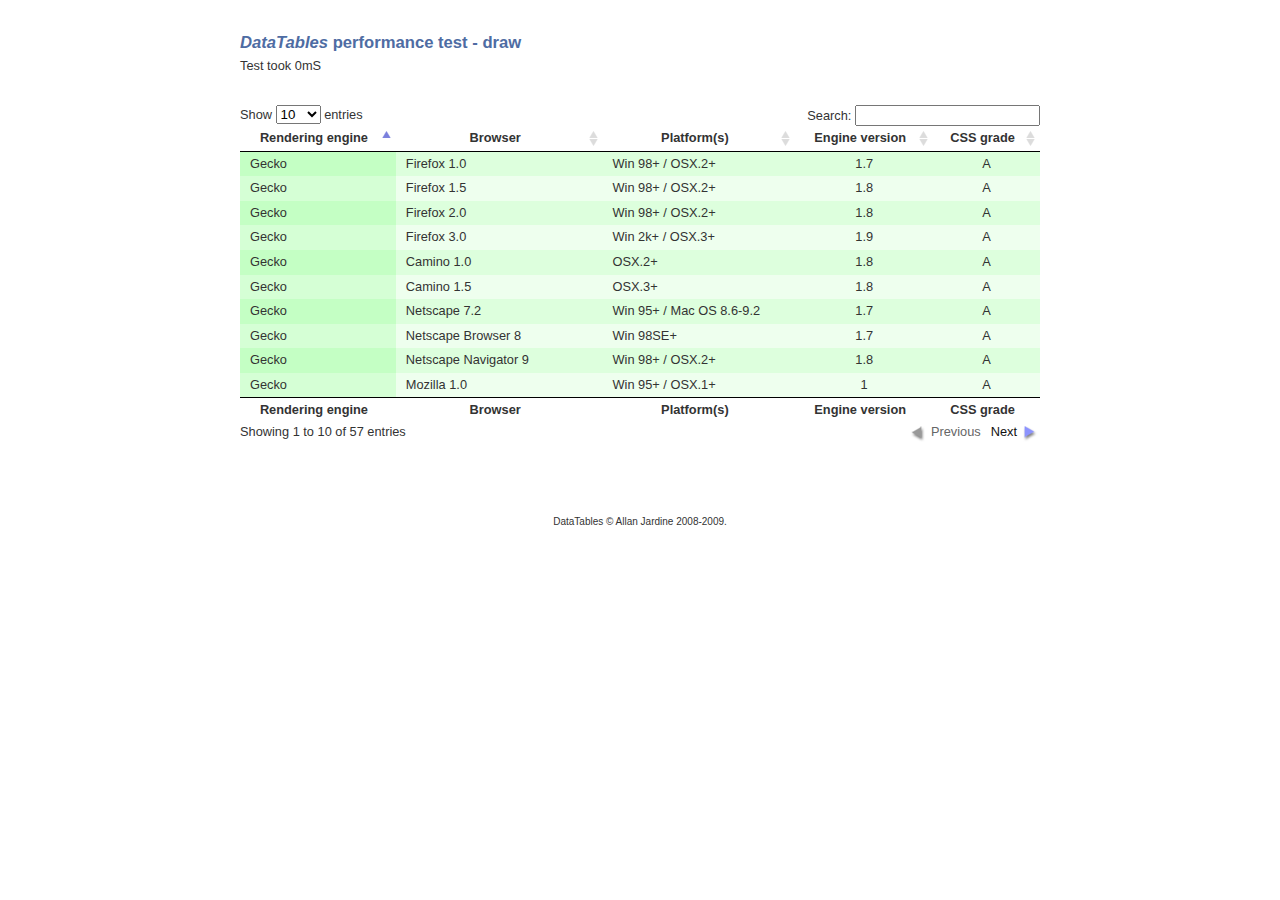
<file: telecel/admin/scripts/datatable/media/unit_testing/performance/draw.html>
<!DOCTYPE HTML PUBLIC "-//W3C//DTD HTML 4.01//EN" "http://www.w3.org/TR/html4/strict.dtd">
<html>
	<head>
		<meta http-equiv="content-type" content="text/html; charset=utf-8" />
		<link rel="shortcut icon" type="image/ico" href="http://www.datatables.net/favicon.ico" />
		
		<title>DataTables example</title>
		<style type="text/css" title="currentStyle">
			@import "../../css/demo_page.css";
			@import "../../css/demo_table.css";
		</style>
		<script type="text/javascript" language="javascript" src="../../js/jquery.js"></script>
		<script type="text/javascript" language="javascript" src="../../js/jquery.dataTables.js"></script>
		<script type="text/javascript" charset="utf-8">
			$(document).ready(function() {
				var oTable = $('#example').dataTable();
				var oSettings = oTable.fnSettings();
				var iStart = new Date().getTime();
				
				//console.profile();
				//for ( var i=0, iLen=1000 ; i<iLen ; i++ )
				//{
				//	oSettings._iDisplayLength = 100;
				//	oTable.oApi._fnCalculateEnd( oSettings );
				//	oTable.oApi._fnDraw( oSettings );
				//	
				//	oSettings._iDisplayLength = 10;
				//	oTable.oApi._fnCalculateEnd( oSettings );
				//	oTable.oApi._fnDraw( oSettings );
				//}
				//console.profileEnd();
				
				var iEnd = new Date().getTime();
				document.getElementById('output').innerHTML = "Test took "+(iEnd-iStart)+"mS";
			} );
		</script>
	</head>
	<body id="dt_example">
		<div id="container">
			<div class="full_width big">
				<i>DataTables</i> performance test - draw
			</div>
			<div id="output"></div>
			
			<div id="demo">
<table cellpadding="0" cellspacing="0" border="0" class="display" id="example">
	<thead>
		<tr>
			<th>Rendering engine</th>
			<th>Browser</th>
			<th>Platform(s)</th>
			<th>Engine version</th>
			<th>CSS grade</th>
		</tr>
	</thead>
	<tbody>
		<tr class="gradeX">
			<td>Trident</td>
			<td>Internet
				 Explorer 4.0</td>
			<td>Win 95+</td>
			<td class="center">4</td>
			<td class="center">X</td>
		</tr>
		<tr class="gradeC">
			<td>Trident</td>
			<td>Internet
				 Explorer 5.0</td>
			<td>Win 95+</td>
			<td class="center">5</td>
			<td class="center">C</td>
		</tr>
		<tr class="gradeA">
			<td>Trident</td>
			<td>Internet
				 Explorer 5.5</td>
			<td>Win 95+</td>
			<td class="center">5.5</td>
			<td class="center">A</td>
		</tr>
		<tr class="gradeA">
			<td>Trident</td>
			<td>Internet
				 Explorer 6</td>
			<td>Win 98+</td>
			<td class="center">6</td>
			<td class="center">A</td>
		</tr>
		<tr class="gradeA">
			<td>Trident</td>
			<td>Internet Explorer 7</td>
			<td>Win XP SP2+</td>
			<td class="center">7</td>
			<td class="center">A</td>
		</tr>
		<tr class="gradeA">
			<td>Trident</td>
			<td>AOL browser (AOL desktop)</td>
			<td>Win XP</td>
			<td class="center">6</td>
			<td class="center">A</td>
		</tr>
		<tr class="gradeA">
			<td>Gecko</td>
			<td>Firefox 1.0</td>
			<td>Win 98+ / OSX.2+</td>
			<td class="center">1.7</td>
			<td class="center">A</td>
		</tr>
		<tr class="gradeA">
			<td>Gecko</td>
			<td>Firefox 1.5</td>
			<td>Win 98+ / OSX.2+</td>
			<td class="center">1.8</td>
			<td class="center">A</td>
		</tr>
		<tr class="gradeA">
			<td>Gecko</td>
			<td>Firefox 2.0</td>
			<td>Win 98+ / OSX.2+</td>
			<td class="center">1.8</td>
			<td class="center">A</td>
		</tr>
		<tr class="gradeA">
			<td>Gecko</td>
			<td>Firefox 3.0</td>
			<td>Win 2k+ / OSX.3+</td>
			<td class="center">1.9</td>
			<td class="center">A</td>
		</tr>
		<tr class="gradeA">
			<td>Gecko</td>
			<td>Camino 1.0</td>
			<td>OSX.2+</td>
			<td class="center">1.8</td>
			<td class="center">A</td>
		</tr>
		<tr class="gradeA">
			<td>Gecko</td>
			<td>Camino 1.5</td>
			<td>OSX.3+</td>
			<td class="center">1.8</td>
			<td class="center">A</td>
		</tr>
		<tr class="gradeA">
			<td>Gecko</td>
			<td>Netscape 7.2</td>
			<td>Win 95+ / Mac OS 8.6-9.2</td>
			<td class="center">1.7</td>
			<td class="center">A</td>
		</tr>
		<tr class="gradeA">
			<td>Gecko</td>
			<td>Netscape Browser 8</td>
			<td>Win 98SE+</td>
			<td class="center">1.7</td>
			<td class="center">A</td>
		</tr>
		<tr class="gradeA">
			<td>Gecko</td>
			<td>Netscape Navigator 9</td>
			<td>Win 98+ / OSX.2+</td>
			<td class="center">1.8</td>
			<td class="center">A</td>
		</tr>
		<tr class="gradeA">
			<td>Gecko</td>
			<td>Mozilla 1.0</td>
			<td>Win 95+ / OSX.1+</td>
			<td class="center">1</td>
			<td class="center">A</td>
		</tr>
		<tr class="gradeA">
			<td>Gecko</td>
			<td>Mozilla 1.1</td>
			<td>Win 95+ / OSX.1+</td>
			<td class="center">1.1</td>
			<td class="center">A</td>
		</tr>
		<tr class="gradeA">
			<td>Gecko</td>
			<td>Mozilla 1.2</td>
			<td>Win 95+ / OSX.1+</td>
			<td class="center">1.2</td>
			<td class="center">A</td>
		</tr>
		<tr class="gradeA">
			<td>Gecko</td>
			<td>Mozilla 1.3</td>
			<td>Win 95+ / OSX.1+</td>
			<td class="center">1.3</td>
			<td class="center">A</td>
		</tr>
		<tr class="gradeA">
			<td>Gecko</td>
			<td>Mozilla 1.4</td>
			<td>Win 95+ / OSX.1+</td>
			<td class="center">1.4</td>
			<td class="center">A</td>
		</tr>
		<tr class="gradeA">
			<td>Gecko</td>
			<td>Mozilla 1.5</td>
			<td>Win 95+ / OSX.1+</td>
			<td class="center">1.5</td>
			<td class="center">A</td>
		</tr>
		<tr class="gradeA">
			<td>Gecko</td>
			<td>Mozilla 1.6</td>
			<td>Win 95+ / OSX.1+</td>
			<td class="center">1.6</td>
			<td class="center">A</td>
		</tr>
		<tr class="gradeA">
			<td>Gecko</td>
			<td>Mozilla 1.7</td>
			<td>Win 98+ / OSX.1+</td>
			<td class="center">1.7</td>
			<td class="center">A</td>
		</tr>
		<tr class="gradeA">
			<td>Gecko</td>
			<td>Mozilla 1.8</td>
			<td>Win 98+ / OSX.1+</td>
			<td class="center">1.8</td>
			<td class="center">A</td>
		</tr>
		<tr class="gradeA">
			<td>Gecko</td>
			<td>Seamonkey 1.1</td>
			<td>Win 98+ / OSX.2+</td>
			<td class="center">1.8</td>
			<td class="center">A</td>
		</tr>
		<tr class="gradeA">
			<td>Gecko</td>
			<td>Epiphany 2.20</td>
			<td>Gnome</td>
			<td class="center">1.8</td>
			<td class="center">A</td>
		</tr>
		<tr class="gradeA">
			<td>Webkit</td>
			<td>Safari 1.2</td>
			<td>OSX.3</td>
			<td class="center">125.5</td>
			<td class="center">A</td>
		</tr>
		<tr class="gradeA">
			<td>Webkit</td>
			<td>Safari 1.3</td>
			<td>OSX.3</td>
			<td class="center">312.8</td>
			<td class="center">A</td>
		</tr>
		<tr class="gradeA">
			<td>Webkit</td>
			<td>Safari 2.0</td>
			<td>OSX.4+</td>
			<td class="center">419.3</td>
			<td class="center">A</td>
		</tr>
		<tr class="gradeA">
			<td>Webkit</td>
			<td>Safari 3.0</td>
			<td>OSX.4+</td>
			<td class="center">522.1</td>
			<td class="center">A</td>
		</tr>
		<tr class="gradeA">
			<td>Webkit</td>
			<td>OmniWeb 5.5</td>
			<td>OSX.4+</td>
			<td class="center">420</td>
			<td class="center">A</td>
		</tr>
		<tr class="gradeA">
			<td>Webkit</td>
			<td>iPod Touch / iPhone</td>
			<td>iPod</td>
			<td class="center">420.1</td>
			<td class="center">A</td>
		</tr>
		<tr class="gradeA">
			<td>Webkit</td>
			<td>S60</td>
			<td>S60</td>
			<td class="center">413</td>
			<td class="center">A</td>
		</tr>
		<tr class="gradeA">
			<td>Presto</td>
			<td>Opera 7.0</td>
			<td>Win 95+ / OSX.1+</td>
			<td class="center">-</td>
			<td class="center">A</td>
		</tr>
		<tr class="gradeA">
			<td>Presto</td>
			<td>Opera 7.5</td>
			<td>Win 95+ / OSX.2+</td>
			<td class="center">-</td>
			<td class="center">A</td>
		</tr>
		<tr class="gradeA">
			<td>Presto</td>
			<td>Opera 8.0</td>
			<td>Win 95+ / OSX.2+</td>
			<td class="center">-</td>
			<td class="center">A</td>
		</tr>
		<tr class="gradeA">
			<td>Presto</td>
			<td>Opera 8.5</td>
			<td>Win 95+ / OSX.2+</td>
			<td class="center">-</td>
			<td class="center">A</td>
		</tr>
		<tr class="gradeA">
			<td>Presto</td>
			<td>Opera 9.0</td>
			<td>Win 95+ / OSX.3+</td>
			<td class="center">-</td>
			<td class="center">A</td>
		</tr>
		<tr class="gradeA">
			<td>Presto</td>
			<td>Opera 9.2</td>
			<td>Win 88+ / OSX.3+</td>
			<td class="center">-</td>
			<td class="center">A</td>
		</tr>
		<tr class="gradeA">
			<td>Presto</td>
			<td>Opera 9.5</td>
			<td>Win 88+ / OSX.3+</td>
			<td class="center">-</td>
			<td class="center">A</td>
		</tr>
		<tr class="gradeA">
			<td>Presto</td>
			<td>Opera for Wii</td>
			<td>Wii</td>
			<td class="center">-</td>
			<td class="center">A</td>
		</tr>
		<tr class="gradeA">
			<td>Presto</td>
			<td>Nokia N800</td>
			<td>N800</td>
			<td class="center">-</td>
			<td class="center">A</td>
		</tr>
		<tr class="gradeA">
			<td>Presto</td>
			<td>Nintendo DS browser</td>
			<td>Nintendo DS</td>
			<td class="center">8.5</td>
			<td class="center">C/A<sup>1</sup></td>
		</tr>
		<tr class="gradeC">
			<td>KHTML</td>
			<td>Konqureror 3.1</td>
			<td>KDE 3.1</td>
			<td class="center">3.1</td>
			<td class="center">C</td>
		</tr>
		<tr class="gradeA">
			<td>KHTML</td>
			<td>Konqureror 3.3</td>
			<td>KDE 3.3</td>
			<td class="center">3.3</td>
			<td class="center">A</td>
		</tr>
		<tr class="gradeA">
			<td>KHTML</td>
			<td>Konqureror 3.5</td>
			<td>KDE 3.5</td>
			<td class="center">3.5</td>
			<td class="center">A</td>
		</tr>
		<tr class="gradeX">
			<td>Tasman</td>
			<td>Internet Explorer 4.5</td>
			<td>Mac OS 8-9</td>
			<td class="center">-</td>
			<td class="center">X</td>
		</tr>
		<tr class="gradeC">
			<td>Tasman</td>
			<td>Internet Explorer 5.1</td>
			<td>Mac OS 7.6-9</td>
			<td class="center">1</td>
			<td class="center">C</td>
		</tr>
		<tr class="gradeC">
			<td>Tasman</td>
			<td>Internet Explorer 5.2</td>
			<td>Mac OS 8-X</td>
			<td class="center">1</td>
			<td class="center">C</td>
		</tr>
		<tr class="gradeA">
			<td>Misc</td>
			<td>NetFront 3.1</td>
			<td>Embedded devices</td>
			<td class="center">-</td>
			<td class="center">C</td>
		</tr>
		<tr class="gradeA">
			<td>Misc</td>
			<td>NetFront 3.4</td>
			<td>Embedded devices</td>
			<td class="center">-</td>
			<td class="center">A</td>
		</tr>
		<tr class="gradeX">
			<td>Misc</td>
			<td>Dillo 0.8</td>
			<td>Embedded devices</td>
			<td class="center">-</td>
			<td class="center">X</td>
		</tr>
		<tr class="gradeX">
			<td>Misc</td>
			<td>Links</td>
			<td>Text only</td>
			<td class="center">-</td>
			<td class="center">X</td>
		</tr>
		<tr class="gradeX">
			<td>Misc</td>
			<td>Lynx</td>
			<td>Text only</td>
			<td class="center">-</td>
			<td class="center">X</td>
		</tr>
		<tr class="gradeC">
			<td>Misc</td>
			<td>IE Mobile</td>
			<td>Windows Mobile 6</td>
			<td class="center">-</td>
			<td class="center">C</td>
		</tr>
		<tr class="gradeC">
			<td>Misc</td>
			<td>PSP browser</td>
			<td>PSP</td>
			<td class="center">-</td>
			<td class="center">C</td>
		</tr>
		<tr class="gradeU">
			<td>Other browsers</td>
			<td>All others</td>
			<td>-</td>
			<td class="center">-</td>
			<td class="center">U</td>
		</tr>
	</tbody>
	<tfoot>
		<tr>
			<th>Rendering engine</th>
			<th>Browser</th>
			<th>Platform(s)</th>
			<th>Engine version</th>
			<th>CSS grade</th>
		</tr>
	</tfoot>
</table>
			</div>
			<div class="spacer"></div>
			
			
			<div id="footer" style="text-align:center;">
				<span style="font-size:10px;">
					DataTables &copy; Allan Jardine 2008-2009.
				</span>
			</div>
		</div>
	</body>
</html>
</file>
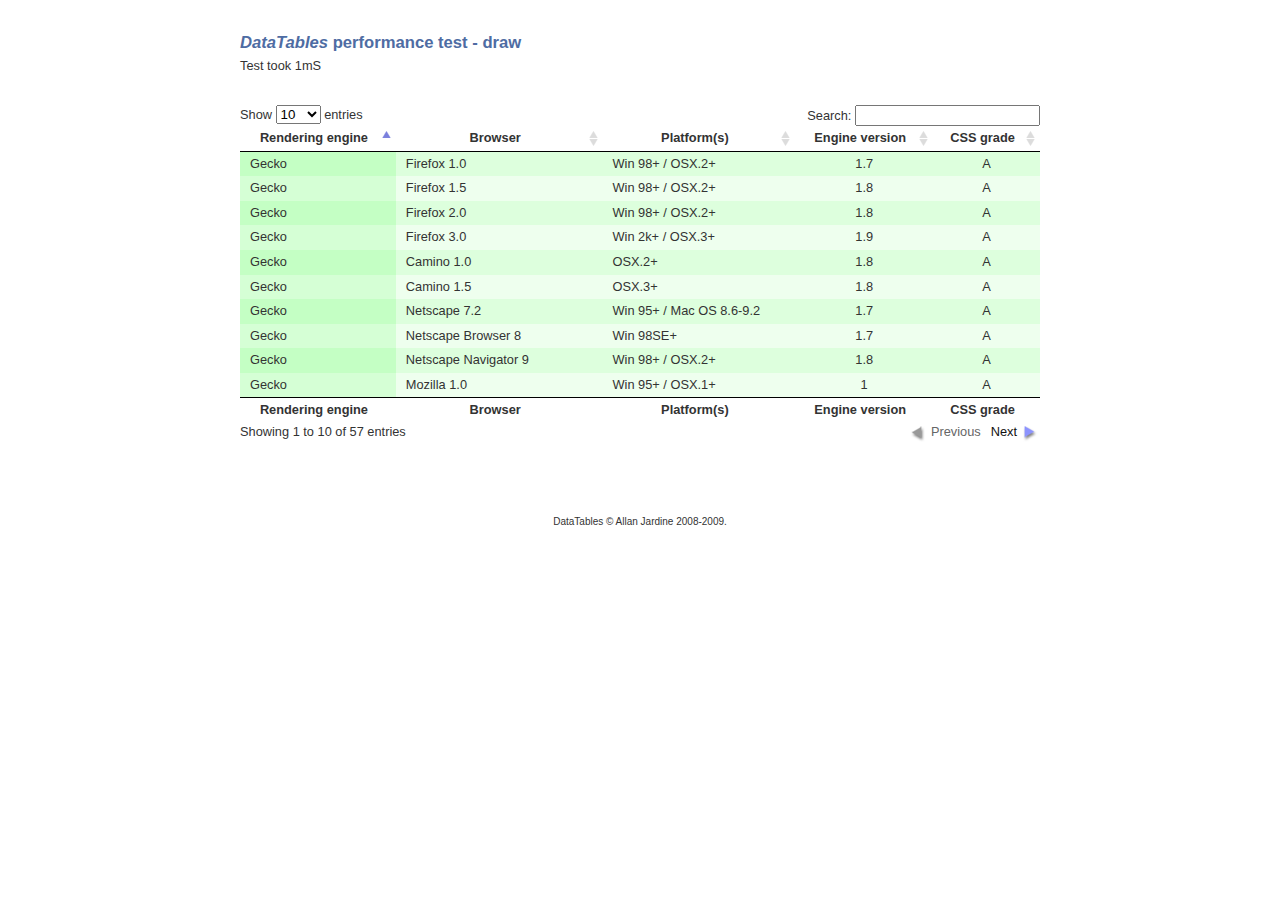
<file: telecel/admin/scripts/datatable/media/unit_testing/performance/page.html>
<!DOCTYPE HTML PUBLIC "-//W3C//DTD HTML 4.01//EN" "http://www.w3.org/TR/html4/strict.dtd">
<html>
	<head>
		<meta http-equiv="content-type" content="text/html; charset=utf-8" />
		<link rel="shortcut icon" type="image/ico" href="http://www.datatables.net/favicon.ico" />
		
		<title>DataTables example</title>
		<style type="text/css" title="currentStyle">
			@import "../../css/demo_page.css";
			@import "../../css/demo_table.css";
		</style>
		<script type="text/javascript" language="javascript" src="../../js/jquery.js"></script>
		<script type="text/javascript" language="javascript" src="../../js/jquery.dataTables.js"></script>
		<script type="text/javascript" charset="utf-8">
			$(document).ready(function() {
				var oTable = $('#example').dataTable();
				var oSettings = oTable.fnSettings();
				var iStart = new Date().getTime();
				
				//for ( var i=0, iLen=100 ; i<iLen ; i++ )
				//{
				console.profile( );
					oTable.fnPageChange( "next" );
					oTable.fnPageChange( "previous" );
				console.profileEnd( );
				//}
				
				var iEnd = new Date().getTime();
				document.getElementById('output').innerHTML = "Test took "+(iEnd-iStart)+"mS";
			} );
		</script>
	</head>
	<body id="dt_example">
		<div id="container">
			<div class="full_width big">
				<i>DataTables</i> performance test - draw
			</div>
			<div id="output"></div>
			
			<div id="demo">
<table cellpadding="0" cellspacing="0" border="0" class="display" id="example">
	<thead>
		<tr>
			<th>Rendering engine</th>
			<th>Browser</th>
			<th>Platform(s)</th>
			<th>Engine version</th>
			<th>CSS grade</th>
		</tr>
	</thead>
	<tbody>
		<tr class="gradeX">
			<td>Trident</td>
			<td>Internet
				 Explorer 4.0</td>
			<td>Win 95+</td>
			<td class="center">4</td>
			<td class="center">X</td>
		</tr>
		<tr class="gradeC">
			<td>Trident</td>
			<td>Internet
				 Explorer 5.0</td>
			<td>Win 95+</td>
			<td class="center">5</td>
			<td class="center">C</td>
		</tr>
		<tr class="gradeA">
			<td>Trident</td>
			<td>Internet
				 Explorer 5.5</td>
			<td>Win 95+</td>
			<td class="center">5.5</td>
			<td class="center">A</td>
		</tr>
		<tr class="gradeA">
			<td>Trident</td>
			<td>Internet
				 Explorer 6</td>
			<td>Win 98+</td>
			<td class="center">6</td>
			<td class="center">A</td>
		</tr>
		<tr class="gradeA">
			<td>Trident</td>
			<td>Internet Explorer 7</td>
			<td>Win XP SP2+</td>
			<td class="center">7</td>
			<td class="center">A</td>
		</tr>
		<tr class="gradeA">
			<td>Trident</td>
			<td>AOL browser (AOL desktop)</td>
			<td>Win XP</td>
			<td class="center">6</td>
			<td class="center">A</td>
		</tr>
		<tr class="gradeA">
			<td>Gecko</td>
			<td>Firefox 1.0</td>
			<td>Win 98+ / OSX.2+</td>
			<td class="center">1.7</td>
			<td class="center">A</td>
		</tr>
		<tr class="gradeA">
			<td>Gecko</td>
			<td>Firefox 1.5</td>
			<td>Win 98+ / OSX.2+</td>
			<td class="center">1.8</td>
			<td class="center">A</td>
		</tr>
		<tr class="gradeA">
			<td>Gecko</td>
			<td>Firefox 2.0</td>
			<td>Win 98+ / OSX.2+</td>
			<td class="center">1.8</td>
			<td class="center">A</td>
		</tr>
		<tr class="gradeA">
			<td>Gecko</td>
			<td>Firefox 3.0</td>
			<td>Win 2k+ / OSX.3+</td>
			<td class="center">1.9</td>
			<td class="center">A</td>
		</tr>
		<tr class="gradeA">
			<td>Gecko</td>
			<td>Camino 1.0</td>
			<td>OSX.2+</td>
			<td class="center">1.8</td>
			<td class="center">A</td>
		</tr>
		<tr class="gradeA">
			<td>Gecko</td>
			<td>Camino 1.5</td>
			<td>OSX.3+</td>
			<td class="center">1.8</td>
			<td class="center">A</td>
		</tr>
		<tr class="gradeA">
			<td>Gecko</td>
			<td>Netscape 7.2</td>
			<td>Win 95+ / Mac OS 8.6-9.2</td>
			<td class="center">1.7</td>
			<td class="center">A</td>
		</tr>
		<tr class="gradeA">
			<td>Gecko</td>
			<td>Netscape Browser 8</td>
			<td>Win 98SE+</td>
			<td class="center">1.7</td>
			<td class="center">A</td>
		</tr>
		<tr class="gradeA">
			<td>Gecko</td>
			<td>Netscape Navigator 9</td>
			<td>Win 98+ / OSX.2+</td>
			<td class="center">1.8</td>
			<td class="center">A</td>
		</tr>
		<tr class="gradeA">
			<td>Gecko</td>
			<td>Mozilla 1.0</td>
			<td>Win 95+ / OSX.1+</td>
			<td class="center">1</td>
			<td class="center">A</td>
		</tr>
		<tr class="gradeA">
			<td>Gecko</td>
			<td>Mozilla 1.1</td>
			<td>Win 95+ / OSX.1+</td>
			<td class="center">1.1</td>
			<td class="center">A</td>
		</tr>
		<tr class="gradeA">
			<td>Gecko</td>
			<td>Mozilla 1.2</td>
			<td>Win 95+ / OSX.1+</td>
			<td class="center">1.2</td>
			<td class="center">A</td>
		</tr>
		<tr class="gradeA">
			<td>Gecko</td>
			<td>Mozilla 1.3</td>
			<td>Win 95+ / OSX.1+</td>
			<td class="center">1.3</td>
			<td class="center">A</td>
		</tr>
		<tr class="gradeA">
			<td>Gecko</td>
			<td>Mozilla 1.4</td>
			<td>Win 95+ / OSX.1+</td>
			<td class="center">1.4</td>
			<td class="center">A</td>
		</tr>
		<tr class="gradeA">
			<td>Gecko</td>
			<td>Mozilla 1.5</td>
			<td>Win 95+ / OSX.1+</td>
			<td class="center">1.5</td>
			<td class="center">A</td>
		</tr>
		<tr class="gradeA">
			<td>Gecko</td>
			<td>Mozilla 1.6</td>
			<td>Win 95+ / OSX.1+</td>
			<td class="center">1.6</td>
			<td class="center">A</td>
		</tr>
		<tr class="gradeA">
			<td>Gecko</td>
			<td>Mozilla 1.7</td>
			<td>Win 98+ / OSX.1+</td>
			<td class="center">1.7</td>
			<td class="center">A</td>
		</tr>
		<tr class="gradeA">
			<td>Gecko</td>
			<td>Mozilla 1.8</td>
			<td>Win 98+ / OSX.1+</td>
			<td class="center">1.8</td>
			<td class="center">A</td>
		</tr>
		<tr class="gradeA">
			<td>Gecko</td>
			<td>Seamonkey 1.1</td>
			<td>Win 98+ / OSX.2+</td>
			<td class="center">1.8</td>
			<td class="center">A</td>
		</tr>
		<tr class="gradeA">
			<td>Gecko</td>
			<td>Epiphany 2.20</td>
			<td>Gnome</td>
			<td class="center">1.8</td>
			<td class="center">A</td>
		</tr>
		<tr class="gradeA">
			<td>Webkit</td>
			<td>Safari 1.2</td>
			<td>OSX.3</td>
			<td class="center">125.5</td>
			<td class="center">A</td>
		</tr>
		<tr class="gradeA">
			<td>Webkit</td>
			<td>Safari 1.3</td>
			<td>OSX.3</td>
			<td class="center">312.8</td>
			<td class="center">A</td>
		</tr>
		<tr class="gradeA">
			<td>Webkit</td>
			<td>Safari 2.0</td>
			<td>OSX.4+</td>
			<td class="center">419.3</td>
			<td class="center">A</td>
		</tr>
		<tr class="gradeA">
			<td>Webkit</td>
			<td>Safari 3.0</td>
			<td>OSX.4+</td>
			<td class="center">522.1</td>
			<td class="center">A</td>
		</tr>
		<tr class="gradeA">
			<td>Webkit</td>
			<td>OmniWeb 5.5</td>
			<td>OSX.4+</td>
			<td class="center">420</td>
			<td class="center">A</td>
		</tr>
		<tr class="gradeA">
			<td>Webkit</td>
			<td>iPod Touch / iPhone</td>
			<td>iPod</td>
			<td class="center">420.1</td>
			<td class="center">A</td>
		</tr>
		<tr class="gradeA">
			<td>Webkit</td>
			<td>S60</td>
			<td>S60</td>
			<td class="center">413</td>
			<td class="center">A</td>
		</tr>
		<tr class="gradeA">
			<td>Presto</td>
			<td>Opera 7.0</td>
			<td>Win 95+ / OSX.1+</td>
			<td class="center">-</td>
			<td class="center">A</td>
		</tr>
		<tr class="gradeA">
			<td>Presto</td>
			<td>Opera 7.5</td>
			<td>Win 95+ / OSX.2+</td>
			<td class="center">-</td>
			<td class="center">A</td>
		</tr>
		<tr class="gradeA">
			<td>Presto</td>
			<td>Opera 8.0</td>
			<td>Win 95+ / OSX.2+</td>
			<td class="center">-</td>
			<td class="center">A</td>
		</tr>
		<tr class="gradeA">
			<td>Presto</td>
			<td>Opera 8.5</td>
			<td>Win 95+ / OSX.2+</td>
			<td class="center">-</td>
			<td class="center">A</td>
		</tr>
		<tr class="gradeA">
			<td>Presto</td>
			<td>Opera 9.0</td>
			<td>Win 95+ / OSX.3+</td>
			<td class="center">-</td>
			<td class="center">A</td>
		</tr>
		<tr class="gradeA">
			<td>Presto</td>
			<td>Opera 9.2</td>
			<td>Win 88+ / OSX.3+</td>
			<td class="center">-</td>
			<td class="center">A</td>
		</tr>
		<tr class="gradeA">
			<td>Presto</td>
			<td>Opera 9.5</td>
			<td>Win 88+ / OSX.3+</td>
			<td class="center">-</td>
			<td class="center">A</td>
		</tr>
		<tr class="gradeA">
			<td>Presto</td>
			<td>Opera for Wii</td>
			<td>Wii</td>
			<td class="center">-</td>
			<td class="center">A</td>
		</tr>
		<tr class="gradeA">
			<td>Presto</td>
			<td>Nokia N800</td>
			<td>N800</td>
			<td class="center">-</td>
			<td class="center">A</td>
		</tr>
		<tr class="gradeA">
			<td>Presto</td>
			<td>Nintendo DS browser</td>
			<td>Nintendo DS</td>
			<td class="center">8.5</td>
			<td class="center">C/A<sup>1</sup></td>
		</tr>
		<tr class="gradeC">
			<td>KHTML</td>
			<td>Konqureror 3.1</td>
			<td>KDE 3.1</td>
			<td class="center">3.1</td>
			<td class="center">C</td>
		</tr>
		<tr class="gradeA">
			<td>KHTML</td>
			<td>Konqureror 3.3</td>
			<td>KDE 3.3</td>
			<td class="center">3.3</td>
			<td class="center">A</td>
		</tr>
		<tr class="gradeA">
			<td>KHTML</td>
			<td>Konqureror 3.5</td>
			<td>KDE 3.5</td>
			<td class="center">3.5</td>
			<td class="center">A</td>
		</tr>
		<tr class="gradeX">
			<td>Tasman</td>
			<td>Internet Explorer 4.5</td>
			<td>Mac OS 8-9</td>
			<td class="center">-</td>
			<td class="center">X</td>
		</tr>
		<tr class="gradeC">
			<td>Tasman</td>
			<td>Internet Explorer 5.1</td>
			<td>Mac OS 7.6-9</td>
			<td class="center">1</td>
			<td class="center">C</td>
		</tr>
		<tr class="gradeC">
			<td>Tasman</td>
			<td>Internet Explorer 5.2</td>
			<td>Mac OS 8-X</td>
			<td class="center">1</td>
			<td class="center">C</td>
		</tr>
		<tr class="gradeA">
			<td>Misc</td>
			<td>NetFront 3.1</td>
			<td>Embedded devices</td>
			<td class="center">-</td>
			<td class="center">C</td>
		</tr>
		<tr class="gradeA">
			<td>Misc</td>
			<td>NetFront 3.4</td>
			<td>Embedded devices</td>
			<td class="center">-</td>
			<td class="center">A</td>
		</tr>
		<tr class="gradeX">
			<td>Misc</td>
			<td>Dillo 0.8</td>
			<td>Embedded devices</td>
			<td class="center">-</td>
			<td class="center">X</td>
		</tr>
		<tr class="gradeX">
			<td>Misc</td>
			<td>Links</td>
			<td>Text only</td>
			<td class="center">-</td>
			<td class="center">X</td>
		</tr>
		<tr class="gradeX">
			<td>Misc</td>
			<td>Lynx</td>
			<td>Text only</td>
			<td class="center">-</td>
			<td class="center">X</td>
		</tr>
		<tr class="gradeC">
			<td>Misc</td>
			<td>IE Mobile</td>
			<td>Windows Mobile 6</td>
			<td class="center">-</td>
			<td class="center">C</td>
		</tr>
		<tr class="gradeC">
			<td>Misc</td>
			<td>PSP browser</td>
			<td>PSP</td>
			<td class="center">-</td>
			<td class="center">C</td>
		</tr>
		<tr class="gradeU">
			<td>Other browsers</td>
			<td>All others</td>
			<td>-</td>
			<td class="center">-</td>
			<td class="center">U</td>
		</tr>
	</tbody>
	<tfoot>
		<tr>
			<th>Rendering engine</th>
			<th>Browser</th>
			<th>Platform(s)</th>
			<th>Engine version</th>
			<th>CSS grade</th>
		</tr>
	</tfoot>
</table>
			</div>
			<div class="spacer"></div>
			
			
			<div id="footer" style="text-align:center;">
				<span style="font-size:10px;">
					DataTables &copy; Allan Jardine 2008-2009.
				</span>
			</div>
		</div>
	</body>
</html>
</file>
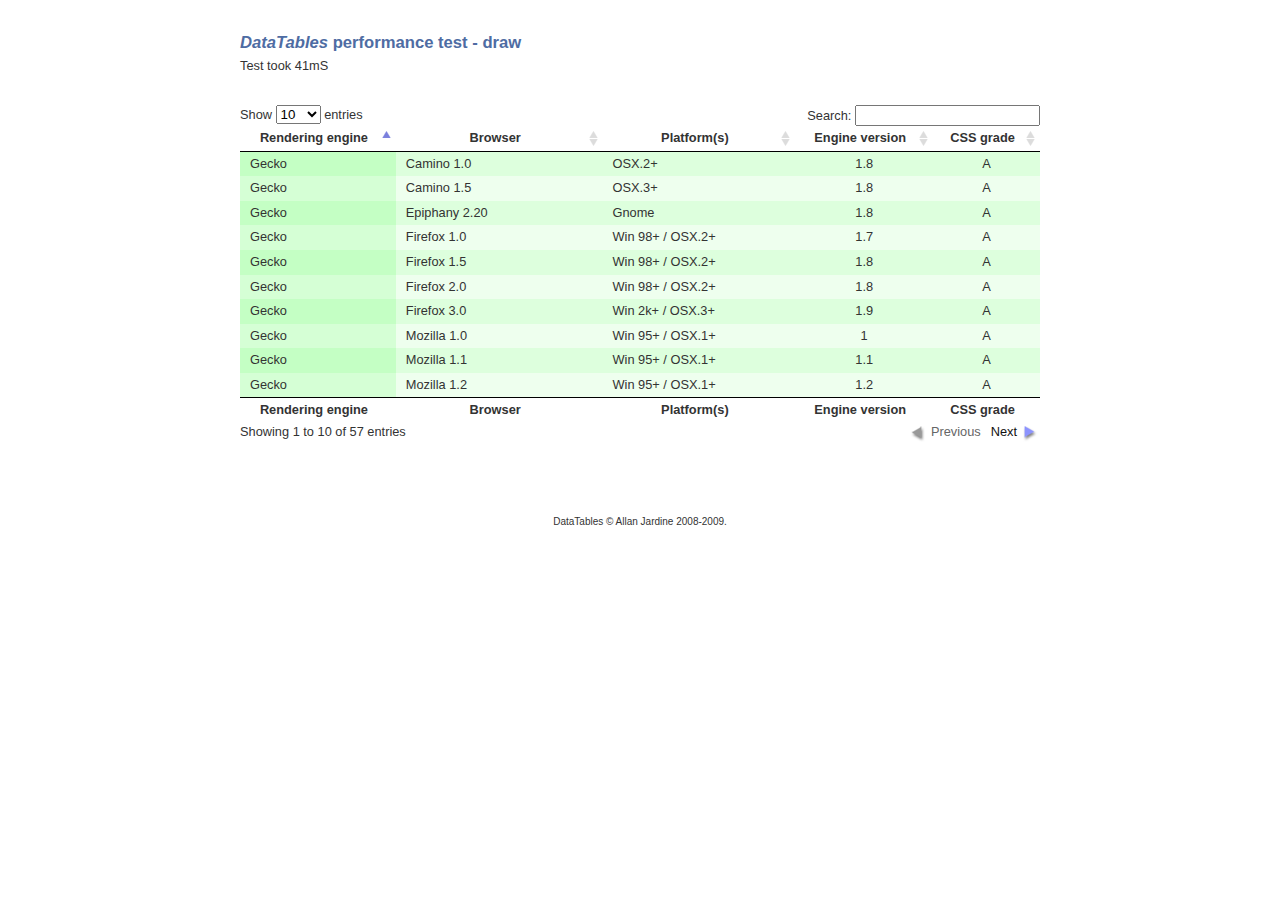
<file: telecel/admin/scripts/datatable/media/unit_testing/performance/sort.html>
<!DOCTYPE HTML PUBLIC "-//W3C//DTD HTML 4.01//EN" "http://www.w3.org/TR/html4/strict.dtd">
<html>
	<head>
		<meta http-equiv="content-type" content="text/html; charset=utf-8" />
		<link rel="shortcut icon" type="image/ico" href="http://www.datatables.net/favicon.ico" />
		
		<title>DataTables example</title>
		<style type="text/css" title="currentStyle">
			@import "../../css/demo_page.css";
			@import "../../css/demo_table.css";
		</style>
		<script type="text/javascript" language="javascript" src="../../js/jquery.js"></script>
		<script type="text/javascript" language="javascript" src="../../js/jquery.dataTables.js"></script>
		<script type="text/javascript" charset="utf-8">
			$(document).ready(function() {
				var oTable = $('#example').dataTable();
				var oSettings = oTable.fnSettings();
				var iStart = new Date().getTime();
				
				for ( var i=0, iLen=100 ; i<iLen ; i++ )
				{
				console.profile( );
					oTable.fnSort( [[1, 'asc']] );
					oTable.fnSort( [[0, 'asc']] );
				console.profileEnd( );
				}
				
				var iEnd = new Date().getTime();
				document.getElementById('output').innerHTML = "Test took "+(iEnd-iStart)+"mS";
			} );
		</script>
	</head>
	<body id="dt_example">
		<div id="container">
			<div class="full_width big">
				<i>DataTables</i> performance test - draw
			</div>
			<div id="output"></div>
			
			<div id="demo">
<table cellpadding="0" cellspacing="0" border="0" class="display" id="example">
	<thead>
		<tr>
			<th>Rendering engine</th>
			<th>Browser</th>
			<th>Platform(s)</th>
			<th>Engine version</th>
			<th>CSS grade</th>
		</tr>
	</thead>
	<tbody>
		<tr class="gradeX">
			<td>Trident</td>
			<td>Internet
				 Explorer 4.0</td>
			<td>Win 95+</td>
			<td class="center">4</td>
			<td class="center">X</td>
		</tr>
		<tr class="gradeC">
			<td>Trident</td>
			<td>Internet
				 Explorer 5.0</td>
			<td>Win 95+</td>
			<td class="center">5</td>
			<td class="center">C</td>
		</tr>
		<tr class="gradeA">
			<td>Trident</td>
			<td>Internet
				 Explorer 5.5</td>
			<td>Win 95+</td>
			<td class="center">5.5</td>
			<td class="center">A</td>
		</tr>
		<tr class="gradeA">
			<td>Trident</td>
			<td>Internet
				 Explorer 6</td>
			<td>Win 98+</td>
			<td class="center">6</td>
			<td class="center">A</td>
		</tr>
		<tr class="gradeA">
			<td>Trident</td>
			<td>Internet Explorer 7</td>
			<td>Win XP SP2+</td>
			<td class="center">7</td>
			<td class="center">A</td>
		</tr>
		<tr class="gradeA">
			<td>Trident</td>
			<td>AOL browser (AOL desktop)</td>
			<td>Win XP</td>
			<td class="center">6</td>
			<td class="center">A</td>
		</tr>
		<tr class="gradeA">
			<td>Gecko</td>
			<td>Firefox 1.0</td>
			<td>Win 98+ / OSX.2+</td>
			<td class="center">1.7</td>
			<td class="center">A</td>
		</tr>
		<tr class="gradeA">
			<td>Gecko</td>
			<td>Firefox 1.5</td>
			<td>Win 98+ / OSX.2+</td>
			<td class="center">1.8</td>
			<td class="center">A</td>
		</tr>
		<tr class="gradeA">
			<td>Gecko</td>
			<td>Firefox 2.0</td>
			<td>Win 98+ / OSX.2+</td>
			<td class="center">1.8</td>
			<td class="center">A</td>
		</tr>
		<tr class="gradeA">
			<td>Gecko</td>
			<td>Firefox 3.0</td>
			<td>Win 2k+ / OSX.3+</td>
			<td class="center">1.9</td>
			<td class="center">A</td>
		</tr>
		<tr class="gradeA">
			<td>Gecko</td>
			<td>Camino 1.0</td>
			<td>OSX.2+</td>
			<td class="center">1.8</td>
			<td class="center">A</td>
		</tr>
		<tr class="gradeA">
			<td>Gecko</td>
			<td>Camino 1.5</td>
			<td>OSX.3+</td>
			<td class="center">1.8</td>
			<td class="center">A</td>
		</tr>
		<tr class="gradeA">
			<td>Gecko</td>
			<td>Netscape 7.2</td>
			<td>Win 95+ / Mac OS 8.6-9.2</td>
			<td class="center">1.7</td>
			<td class="center">A</td>
		</tr>
		<tr class="gradeA">
			<td>Gecko</td>
			<td>Netscape Browser 8</td>
			<td>Win 98SE+</td>
			<td class="center">1.7</td>
			<td class="center">A</td>
		</tr>
		<tr class="gradeA">
			<td>Gecko</td>
			<td>Netscape Navigator 9</td>
			<td>Win 98+ / OSX.2+</td>
			<td class="center">1.8</td>
			<td class="center">A</td>
		</tr>
		<tr class="gradeA">
			<td>Gecko</td>
			<td>Mozilla 1.0</td>
			<td>Win 95+ / OSX.1+</td>
			<td class="center">1</td>
			<td class="center">A</td>
		</tr>
		<tr class="gradeA">
			<td>Gecko</td>
			<td>Mozilla 1.1</td>
			<td>Win 95+ / OSX.1+</td>
			<td class="center">1.1</td>
			<td class="center">A</td>
		</tr>
		<tr class="gradeA">
			<td>Gecko</td>
			<td>Mozilla 1.2</td>
			<td>Win 95+ / OSX.1+</td>
			<td class="center">1.2</td>
			<td class="center">A</td>
		</tr>
		<tr class="gradeA">
			<td>Gecko</td>
			<td>Mozilla 1.3</td>
			<td>Win 95+ / OSX.1+</td>
			<td class="center">1.3</td>
			<td class="center">A</td>
		</tr>
		<tr class="gradeA">
			<td>Gecko</td>
			<td>Mozilla 1.4</td>
			<td>Win 95+ / OSX.1+</td>
			<td class="center">1.4</td>
			<td class="center">A</td>
		</tr>
		<tr class="gradeA">
			<td>Gecko</td>
			<td>Mozilla 1.5</td>
			<td>Win 95+ / OSX.1+</td>
			<td class="center">1.5</td>
			<td class="center">A</td>
		</tr>
		<tr class="gradeA">
			<td>Gecko</td>
			<td>Mozilla 1.6</td>
			<td>Win 95+ / OSX.1+</td>
			<td class="center">1.6</td>
			<td class="center">A</td>
		</tr>
		<tr class="gradeA">
			<td>Gecko</td>
			<td>Mozilla 1.7</td>
			<td>Win 98+ / OSX.1+</td>
			<td class="center">1.7</td>
			<td class="center">A</td>
		</tr>
		<tr class="gradeA">
			<td>Gecko</td>
			<td>Mozilla 1.8</td>
			<td>Win 98+ / OSX.1+</td>
			<td class="center">1.8</td>
			<td class="center">A</td>
		</tr>
		<tr class="gradeA">
			<td>Gecko</td>
			<td>Seamonkey 1.1</td>
			<td>Win 98+ / OSX.2+</td>
			<td class="center">1.8</td>
			<td class="center">A</td>
		</tr>
		<tr class="gradeA">
			<td>Gecko</td>
			<td>Epiphany 2.20</td>
			<td>Gnome</td>
			<td class="center">1.8</td>
			<td class="center">A</td>
		</tr>
		<tr class="gradeA">
			<td>Webkit</td>
			<td>Safari 1.2</td>
			<td>OSX.3</td>
			<td class="center">125.5</td>
			<td class="center">A</td>
		</tr>
		<tr class="gradeA">
			<td>Webkit</td>
			<td>Safari 1.3</td>
			<td>OSX.3</td>
			<td class="center">312.8</td>
			<td class="center">A</td>
		</tr>
		<tr class="gradeA">
			<td>Webkit</td>
			<td>Safari 2.0</td>
			<td>OSX.4+</td>
			<td class="center">419.3</td>
			<td class="center">A</td>
		</tr>
		<tr class="gradeA">
			<td>Webkit</td>
			<td>Safari 3.0</td>
			<td>OSX.4+</td>
			<td class="center">522.1</td>
			<td class="center">A</td>
		</tr>
		<tr class="gradeA">
			<td>Webkit</td>
			<td>OmniWeb 5.5</td>
			<td>OSX.4+</td>
			<td class="center">420</td>
			<td class="center">A</td>
		</tr>
		<tr class="gradeA">
			<td>Webkit</td>
			<td>iPod Touch / iPhone</td>
			<td>iPod</td>
			<td class="center">420.1</td>
			<td class="center">A</td>
		</tr>
		<tr class="gradeA">
			<td>Webkit</td>
			<td>S60</td>
			<td>S60</td>
			<td class="center">413</td>
			<td class="center">A</td>
		</tr>
		<tr class="gradeA">
			<td>Presto</td>
			<td>Opera 7.0</td>
			<td>Win 95+ / OSX.1+</td>
			<td class="center">-</td>
			<td class="center">A</td>
		</tr>
		<tr class="gradeA">
			<td>Presto</td>
			<td>Opera 7.5</td>
			<td>Win 95+ / OSX.2+</td>
			<td class="center">-</td>
			<td class="center">A</td>
		</tr>
		<tr class="gradeA">
			<td>Presto</td>
			<td>Opera 8.0</td>
			<td>Win 95+ / OSX.2+</td>
			<td class="center">-</td>
			<td class="center">A</td>
		</tr>
		<tr class="gradeA">
			<td>Presto</td>
			<td>Opera 8.5</td>
			<td>Win 95+ / OSX.2+</td>
			<td class="center">-</td>
			<td class="center">A</td>
		</tr>
		<tr class="gradeA">
			<td>Presto</td>
			<td>Opera 9.0</td>
			<td>Win 95+ / OSX.3+</td>
			<td class="center">-</td>
			<td class="center">A</td>
		</tr>
		<tr class="gradeA">
			<td>Presto</td>
			<td>Opera 9.2</td>
			<td>Win 88+ / OSX.3+</td>
			<td class="center">-</td>
			<td class="center">A</td>
		</tr>
		<tr class="gradeA">
			<td>Presto</td>
			<td>Opera 9.5</td>
			<td>Win 88+ / OSX.3+</td>
			<td class="center">-</td>
			<td class="center">A</td>
		</tr>
		<tr class="gradeA">
			<td>Presto</td>
			<td>Opera for Wii</td>
			<td>Wii</td>
			<td class="center">-</td>
			<td class="center">A</td>
		</tr>
		<tr class="gradeA">
			<td>Presto</td>
			<td>Nokia N800</td>
			<td>N800</td>
			<td class="center">-</td>
			<td class="center">A</td>
		</tr>
		<tr class="gradeA">
			<td>Presto</td>
			<td>Nintendo DS browser</td>
			<td>Nintendo DS</td>
			<td class="center">8.5</td>
			<td class="center">C/A<sup>1</sup></td>
		</tr>
		<tr class="gradeC">
			<td>KHTML</td>
			<td>Konqureror 3.1</td>
			<td>KDE 3.1</td>
			<td class="center">3.1</td>
			<td class="center">C</td>
		</tr>
		<tr class="gradeA">
			<td>KHTML</td>
			<td>Konqureror 3.3</td>
			<td>KDE 3.3</td>
			<td class="center">3.3</td>
			<td class="center">A</td>
		</tr>
		<tr class="gradeA">
			<td>KHTML</td>
			<td>Konqureror 3.5</td>
			<td>KDE 3.5</td>
			<td class="center">3.5</td>
			<td class="center">A</td>
		</tr>
		<tr class="gradeX">
			<td>Tasman</td>
			<td>Internet Explorer 4.5</td>
			<td>Mac OS 8-9</td>
			<td class="center">-</td>
			<td class="center">X</td>
		</tr>
		<tr class="gradeC">
			<td>Tasman</td>
			<td>Internet Explorer 5.1</td>
			<td>Mac OS 7.6-9</td>
			<td class="center">1</td>
			<td class="center">C</td>
		</tr>
		<tr class="gradeC">
			<td>Tasman</td>
			<td>Internet Explorer 5.2</td>
			<td>Mac OS 8-X</td>
			<td class="center">1</td>
			<td class="center">C</td>
		</tr>
		<tr class="gradeA">
			<td>Misc</td>
			<td>NetFront 3.1</td>
			<td>Embedded devices</td>
			<td class="center">-</td>
			<td class="center">C</td>
		</tr>
		<tr class="gradeA">
			<td>Misc</td>
			<td>NetFront 3.4</td>
			<td>Embedded devices</td>
			<td class="center">-</td>
			<td class="center">A</td>
		</tr>
		<tr class="gradeX">
			<td>Misc</td>
			<td>Dillo 0.8</td>
			<td>Embedded devices</td>
			<td class="center">-</td>
			<td class="center">X</td>
		</tr>
		<tr class="gradeX">
			<td>Misc</td>
			<td>Links</td>
			<td>Text only</td>
			<td class="center">-</td>
			<td class="center">X</td>
		</tr>
		<tr class="gradeX">
			<td>Misc</td>
			<td>Lynx</td>
			<td>Text only</td>
			<td class="center">-</td>
			<td class="center">X</td>
		</tr>
		<tr class="gradeC">
			<td>Misc</td>
			<td>IE Mobile</td>
			<td>Windows Mobile 6</td>
			<td class="center">-</td>
			<td class="center">C</td>
		</tr>
		<tr class="gradeC">
			<td>Misc</td>
			<td>PSP browser</td>
			<td>PSP</td>
			<td class="center">-</td>
			<td class="center">C</td>
		</tr>
		<tr class="gradeU">
			<td>Other browsers</td>
			<td>All others</td>
			<td>-</td>
			<td class="center">-</td>
			<td class="center">U</td>
		</tr>
	</tbody>
	<tfoot>
		<tr>
			<th>Rendering engine</th>
			<th>Browser</th>
			<th>Platform(s)</th>
			<th>Engine version</th>
			<th>CSS grade</th>
		</tr>
	</tfoot>
</table>
			</div>
			<div class="spacer"></div>
			
			
			<div id="footer" style="text-align:center;">
				<span style="font-size:10px;">
					DataTables &copy; Allan Jardine 2008-2009.
				</span>
			</div>
		</div>
	</body>
</html>
</file>
